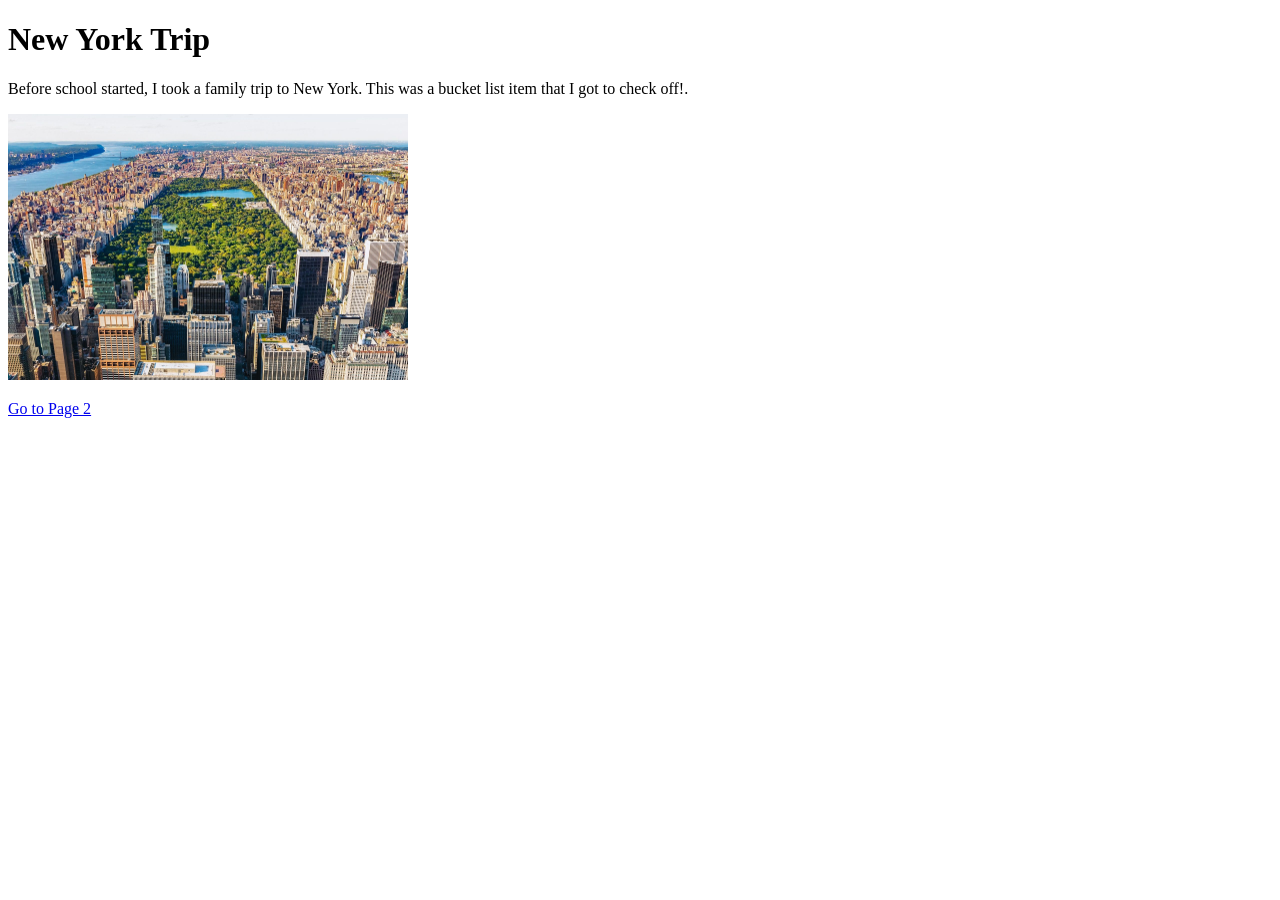
<file: index.html>
<!DOCTYPE html>
<html lang="en">
<head>
  <meta charset="UTF-8">
  <title>New York Trip</title>
</head>
<body>

  <h1>New York Trip</h1>
  <p>Before school started, I took a family trip to New York. This was a bucket list item that I got to check off!.</p>

  <img src="newyork.jpg" alt="First picture" width="400">

  <p><a href="page2.html">Go to Page 2</a></p>

</body>
</html>
</file>
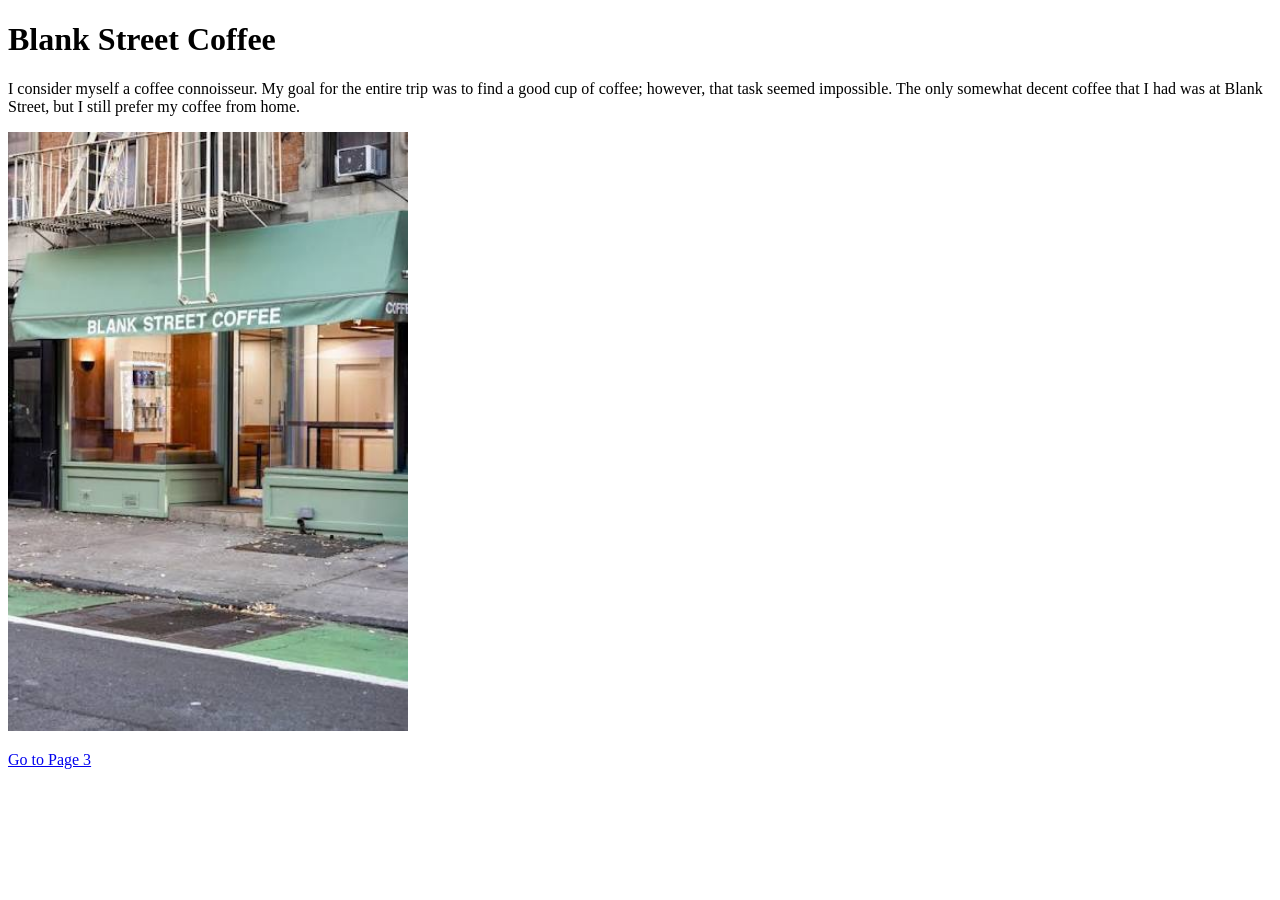
<file: page2.html>
<!DOCTYPE html>
<html lang="en">
<head>
  <meta charset="UTF-8">
  <title>Blank Street Coffee</title>
</head>
<body>

  <h1>Blank Street Coffee</h1>
  <p>I consider myself a coffee connoisseur. My goal for the entire trip was to find a good cup of coffee; however, that task seemed impossible. The only somewhat decent coffee that I had was at Blank Street, but I still prefer my coffee from home.</p>

  <img src="blankstreet.jpeg" alt="Second picture" width="400">

  <p><a href="page3.html">Go to Page 3</a></p>

</body>
</html>
</file>
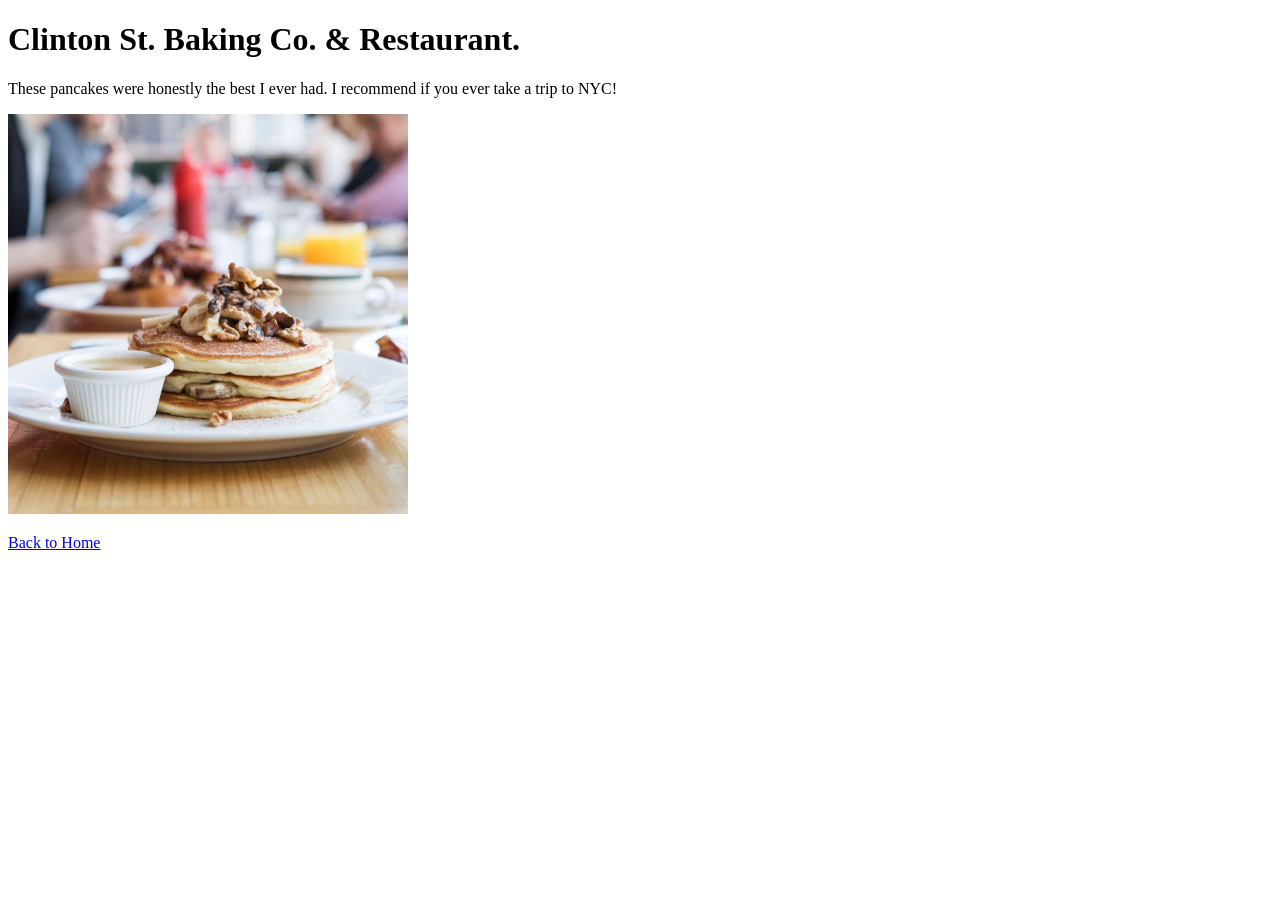
<file: page3.html>
<!DOCTYPE html>
<html lang="en">
<head>
  <meta charset="UTF-8">
  <title>Clinton St. Baking Co. & Restaurant.</title>
</head>
<body>

  <h1>Clinton St. Baking Co. & Restaurant.</h1>
  <p>These pancakes were honestly the best I ever had. I recommend if you ever take a trip to NYC! </p>

  <img src="pancakes.jpg" alt="Third picture" width="400">

  <p><a href="index.html">Back to Home</a></p>

</body>
</html>
</file>
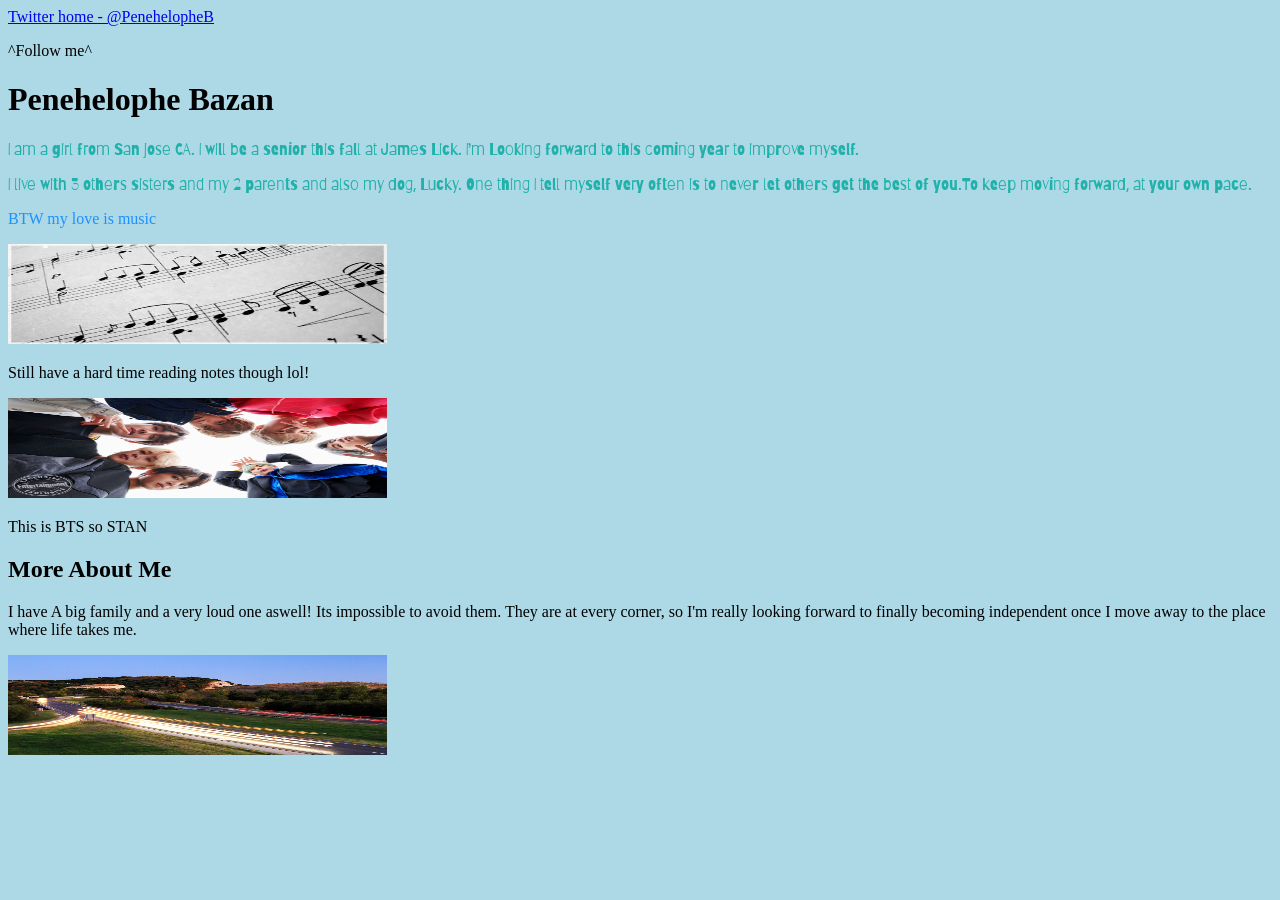
<file: web.html>
<!DOCTYPE html>
<html>
  <head>
    <!-- This a comment -->
    <!-- This is where the page info goes -->
    <title>Welcome to my site!</title>
    <link rel="stylesheet" href="web2.css">
    <script src="home.js"></script>
    <link href="https://fonts.googleapis.com/css?family=Barriecito|DM+Serif+Display|Open+Sans&display=swap" rel="stylesheet">
  </head>
    <body>
      <!--<button onclick="alert_name()">Click me!</button>-->
      <!--<button>Change image</button>-->
    <a href="https://twitter.com">Twitter home - @PenehelopheB   </a>
    <p>^Follow me^
     </p>
    <div>
      </div>
      <h1>Penehelophe Bazan</h1>
    <p class="blue_font">I am a girl from San jose CA. I will be a senior this fall at James Lick. I’m Looking forward to this coming year to improve myself.</p>
    <p class= "blue_font"> I live with 3 others sisters and my 2 parents and also my dog, Lucky. One thing I tell myself very often is to never let others get the best of you.To keep moving forward, at your own pace.</P>
    <p class="red_font">BTW my love is music </p>
    <img src="img/music.jpg" class="thumbnail" height="100" width="100" />
    <p> Still have a hard time reading notes though lol! </p>
    <img src="img/bts3.jpg" class="thumbnail" height="100" width="100" />
    <p class="purple_font">This is BTS so STAN </p>

      <h2>More About Me</h2>
    <p class="purple_font"> I have A big family and a very loud one aswell!
    Its impossible to avoid them. They are at every corner,
    so I'm really looking forward to finally becoming independent once I move away to the place where life takes me.</p>
    <img src="img/adventure-road.jpg" class="thumbnail" height="100" width="100" />

      <!-- This is where the content goes -->

    </body>
</html>
</file>
<file: web2.css>
img {
  width:30%;
}

body {
  background-color: lightblue;
    font-family: "Times New Roman", Times, serif;
}

.red_font{
  color: dodgerblue;
}

.blue_font{
  color: lightseagreen;
  font-family: 'Barriecito';

}

.purple_font{
    color: 'Magenta';

}

.thumbnail:hover {
    position:relative;
    top:-25px;
    left:-35px;
    width:500px;
    height:auto;
    display:block;
    z-index:999;
}
</file>
